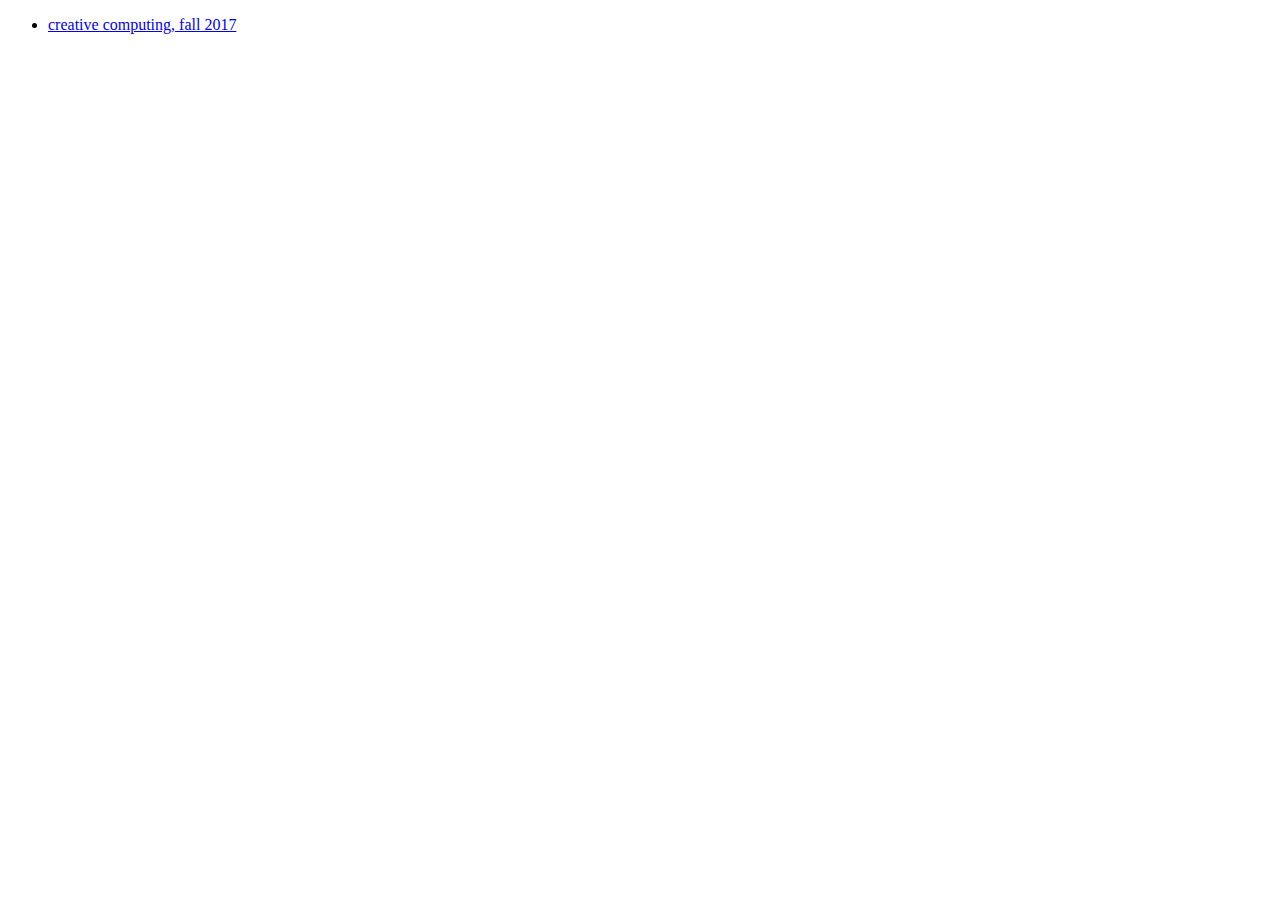
<file: index.html>
<!DOCTYPE html>
<html>

<head>
    <!-- <link href="assets/css/style.css" rel="stylesheet"> -->
    <title>sam galison</title>
</head>

<body>
	<div class="indexlist">
		<ul>
			<li><a href="teaching/cc2017/index.html">creative computing, fall 2017</a></li>
		</ul>
	</div>

	
</body>
</html>
</file>
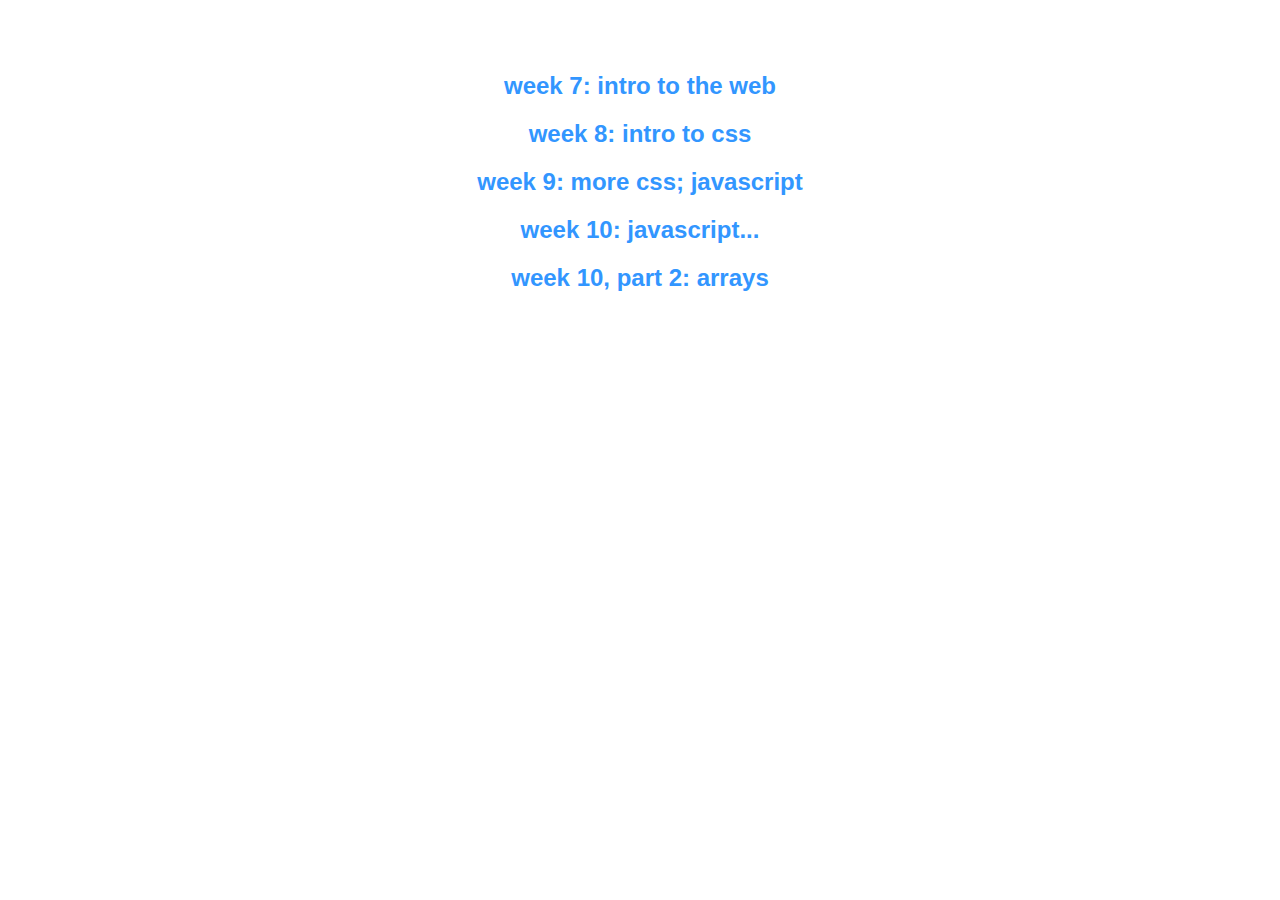
<file: teaching/cc2017/index.html>
<!DOCTYPE html>
<html lang="en">

  <head>

    <meta charset="utf-8">
    <title>creative computing fall 2017</title>

    <link href="../../assets/css/style.css" rel="stylesheet" type="text/css">
    <link href="style.css" rel="stylesheet" type="text/css">


  </head>

  <body>
    <div class="indexlist">
      <ul>
        <li><a href="week07/index.html">week 7: intro to the web</a></li>
        <li><a href="week08/index.html">week 8: intro to css</a></li>
        <li><a href="week09/index.html">week 9: more css; javascript</a></li>
        <li><a href="week10/index.html">week 10: javascript...</a></li>
        <li><a href="week10b/index.html">week 10, part 2: arrays</a></li>
      </ul>
    </div>
  </body>

  <script src="../../assets/js/jquery.min.js"></script>
  <script src="../../assets/js/lodash.min.js"></script>
  <script src="main.js"></script>

</html>
</file>
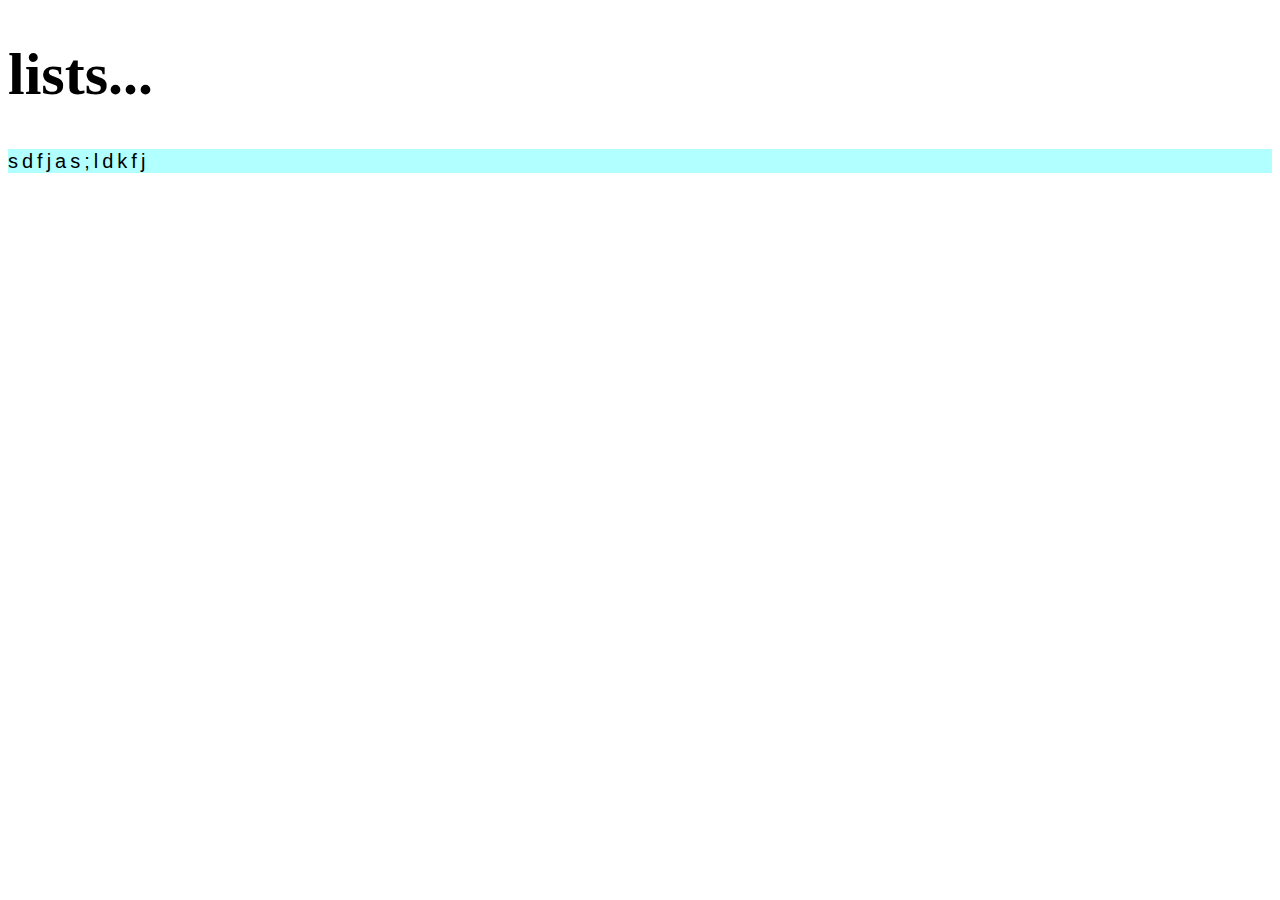
<file: teaching/cc2017/week10/index.html>
<!DOCTYPE html>
<html>
<head>
	<meta charset="utf-8">
	<title>class demo!</title>

	<link rel="stylesheet" type="text/css" href="style.css">

	<style type="text/css">
		
	</style>

</head>

<body>
	<h1>lists...</h1>
	<div class="output">
		<p>
			sdfjas;ldkfj
		</p>
		
		<ul>
			<!-- list of items goes here -->
		</ul>
	</div>
</body>


<script type="text/javascript" src="main.js"></script>



</html>
</file>
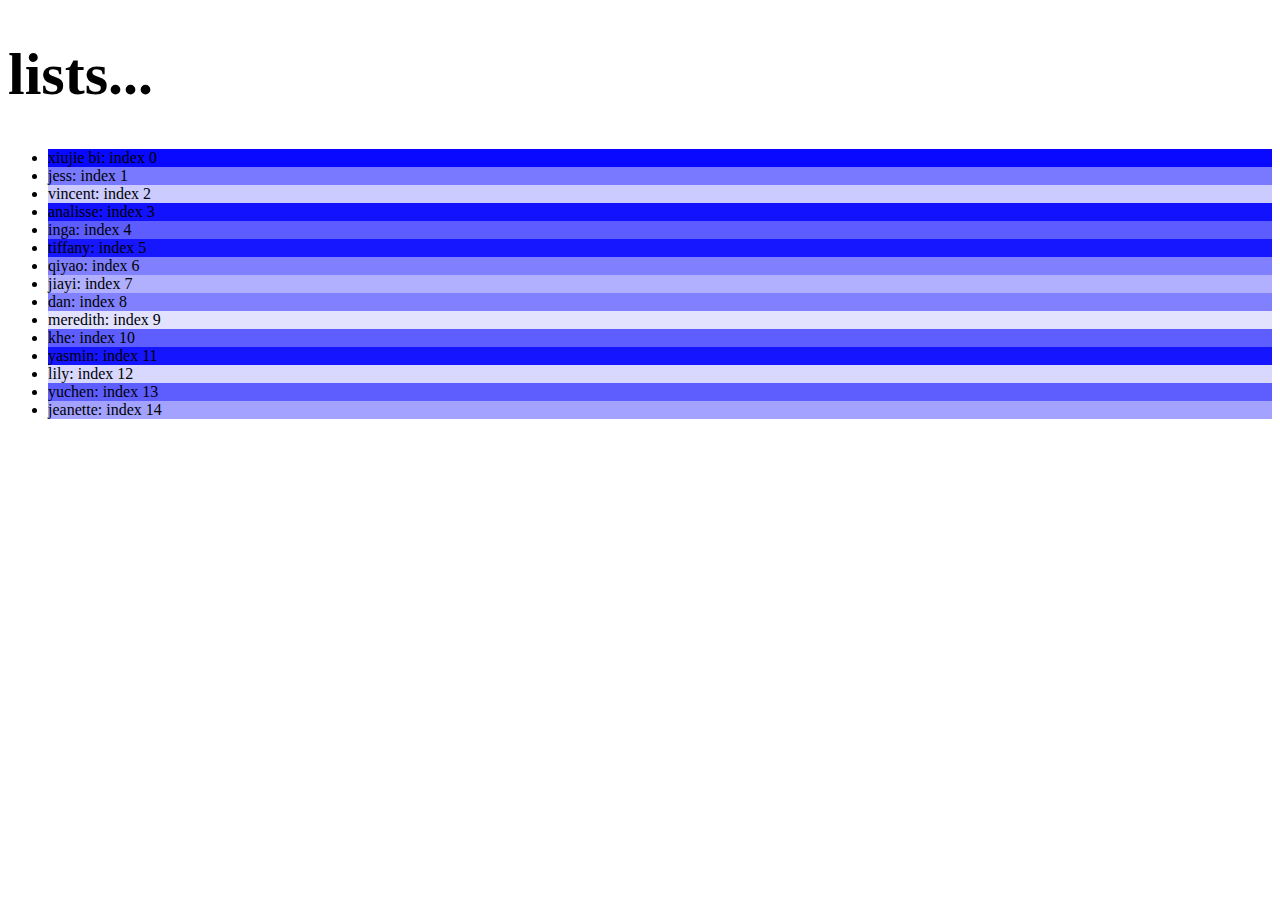
<file: teaching/cc2017/week10b/index.html>
<!DOCTYPE html>
<html>
<head>
	<meta charset="utf-8">
	<title>class demo!</title>

	<link rel="stylesheet" type="text/css" href="style.css">

	<style type="text/css">
		
	</style>

</head>

<body>
	<h1>lists...</h1>
	<div class="output">
		<ul>
			<!-- list of items goes here -->
		</ul>
	</div>
</body>


<script type="text/javascript" src="main.js"></script>



</html>
</file>
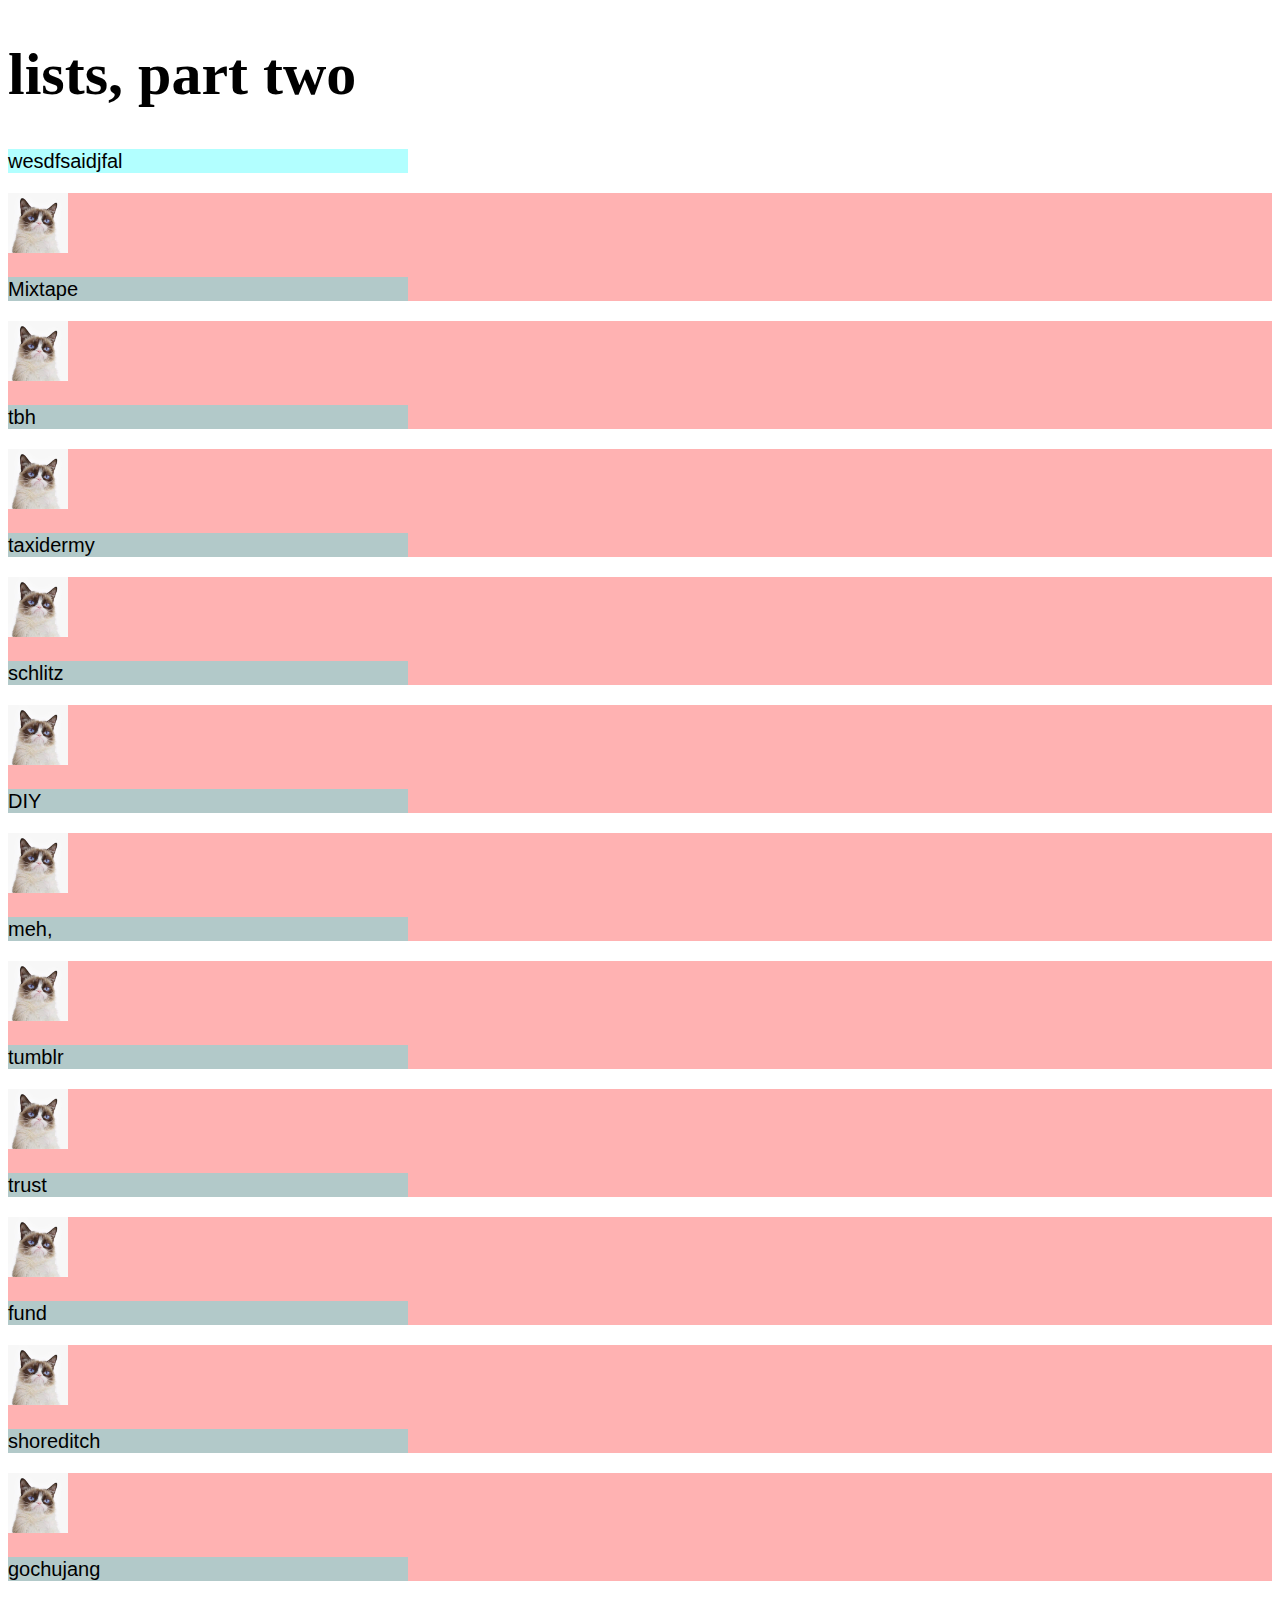
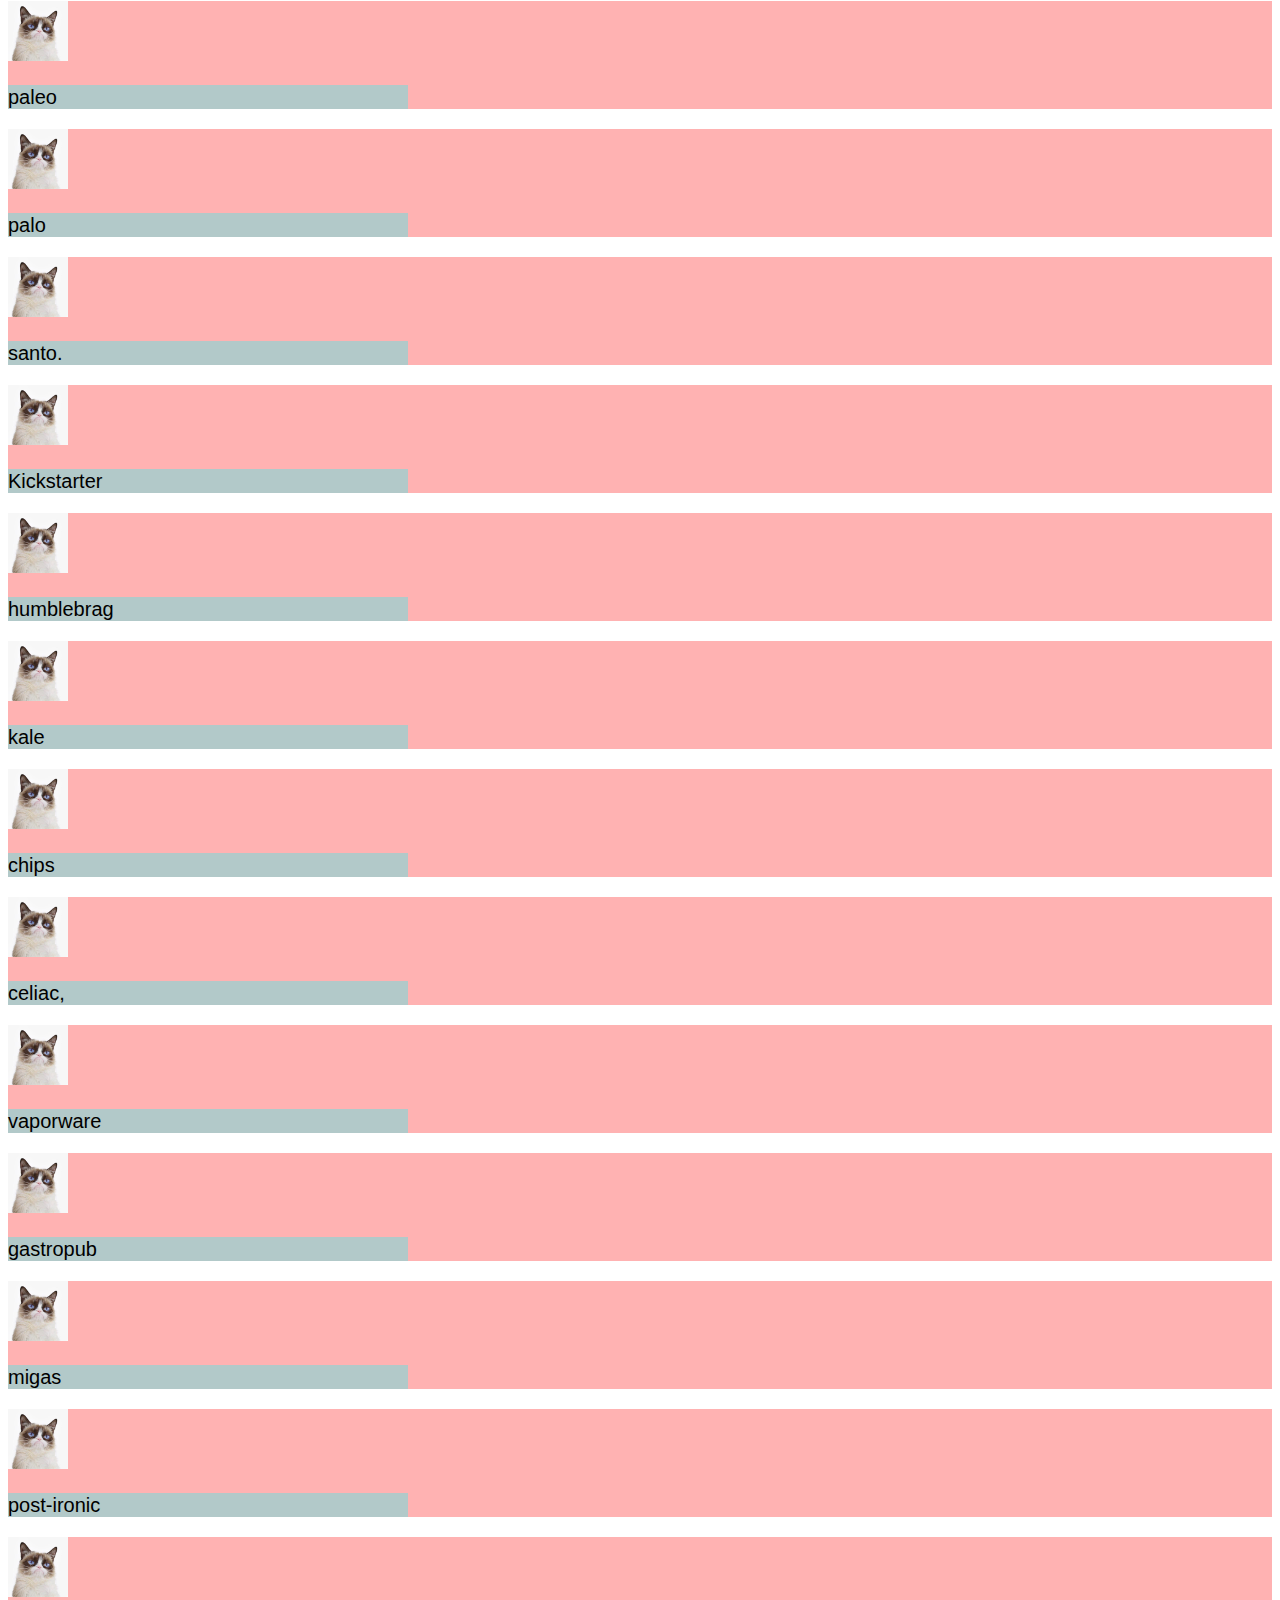
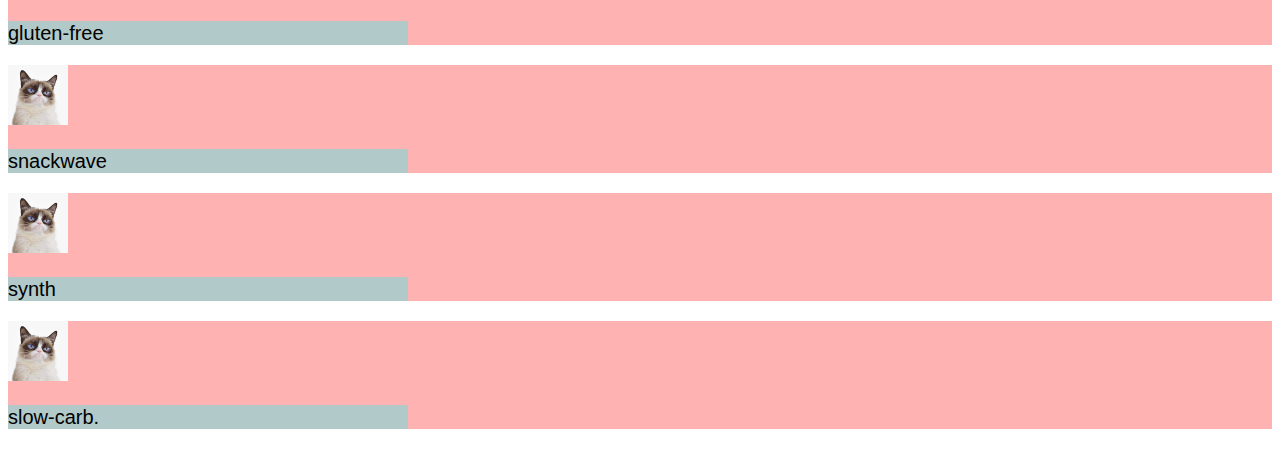
<file: teaching/cc2017/week11/index.html>
<!DOCTYPE html>
<html>
<head>
	<meta charset="utf-8">
	<title>class demo (wk 11)</title>

	<link rel="stylesheet" type="text/css" href="style.css">

	<style type="text/css">
		
	</style>

</head>

<body>
	<h1>lists, part two</h1>

<!-- 	<p class="demo">
		Jianbing hashtag 3 wolf moon, tousled fixie marfa master cleanse hammock sriracha. Portland la croix enamel pin, williamsburg art party hella unicorn marfa. Palo santo woke PBR&B, meggings occupy unicorn microdosing readymade copper mug lo-fi authentic kitsch offal mumblecore.
	</p>
	<p class="demo">
		Shoreditch disrupt palo santo etsy, lumbersexual cloud bread migas put a bird on it plaid 8-bit pug twee letterpress adaptogen. 
	</p>
	<p class="demo">
		 Mixtape tbh taxidermy schlitz DIY meh, tumblr trust fund shoreditch gochujang paleo palo santo. Kickstarter humblebrag kale chips celiac, vaporware gastropub migas post-ironic gluten-free snackwave synth slow-carb. 
	</p>
	<p class="demo">
		Tumblr aesthetic tumeric, prism chambray kitsch live-edge banh mi la croix waistcoat shaman farm-to-table fam knausgaard master cleanse. 
	</p> -->

	<div class="output">
		<p class="hipword">wesdfsaidjfal</p>
		<!-- <ul>
			list of items goes here
		</ul> -->
	</div>
</body>

<script type="text/javascript" src="main.js"></script>



</html>
</file>
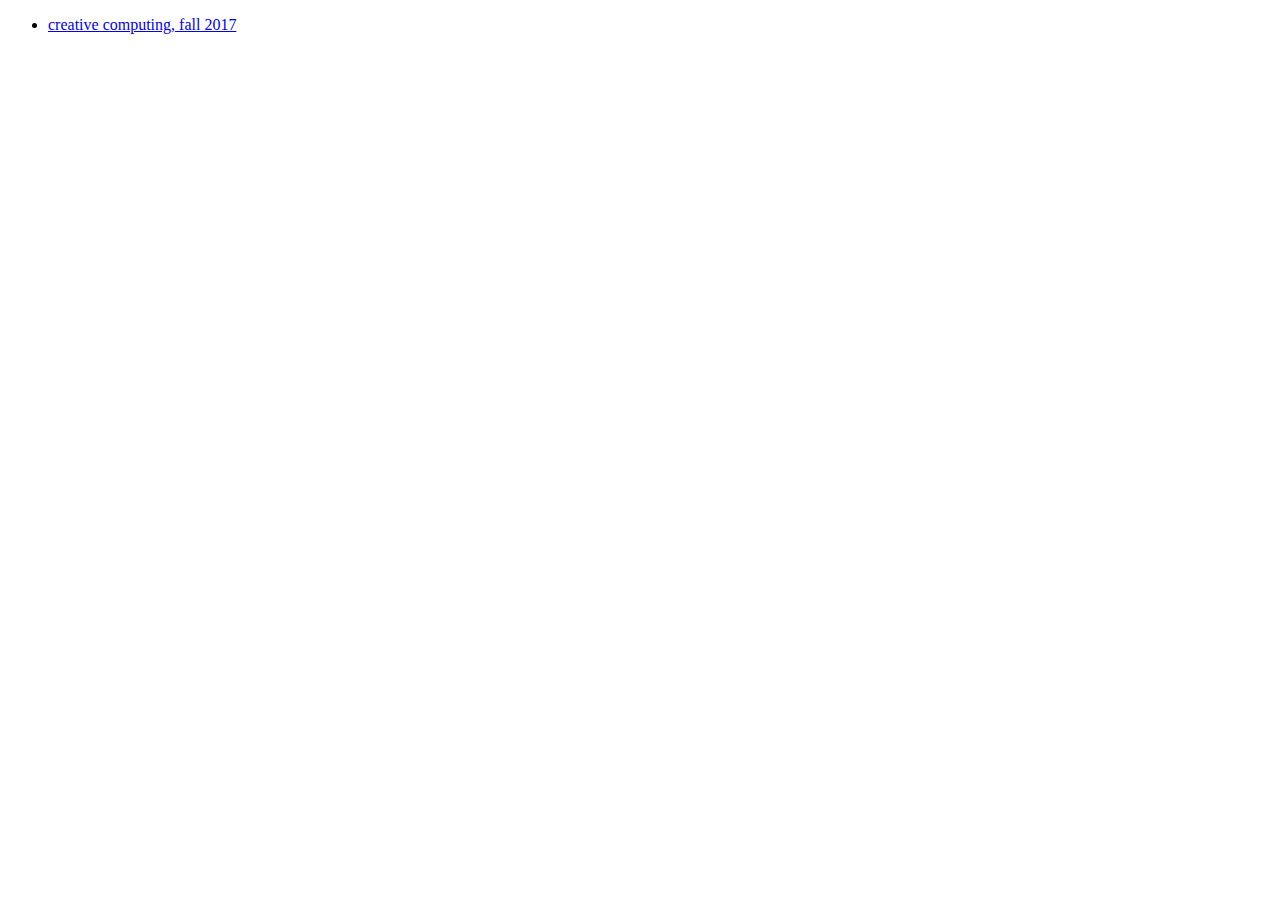
<file: test.html>
<!DOCTYPE html>
<html>

<head>
    <!-- <link href="assets/css/style.css" rel="stylesheet"> -->
    <title>sam galison</title>
</head>

<body>
	<div class="indexlist">
		<ul>
			<li><a href="teaching/cc2017/index.html">creative computing, fall 2017</a></li>
		</ul>
	</div>


</body>
</html>
</file>
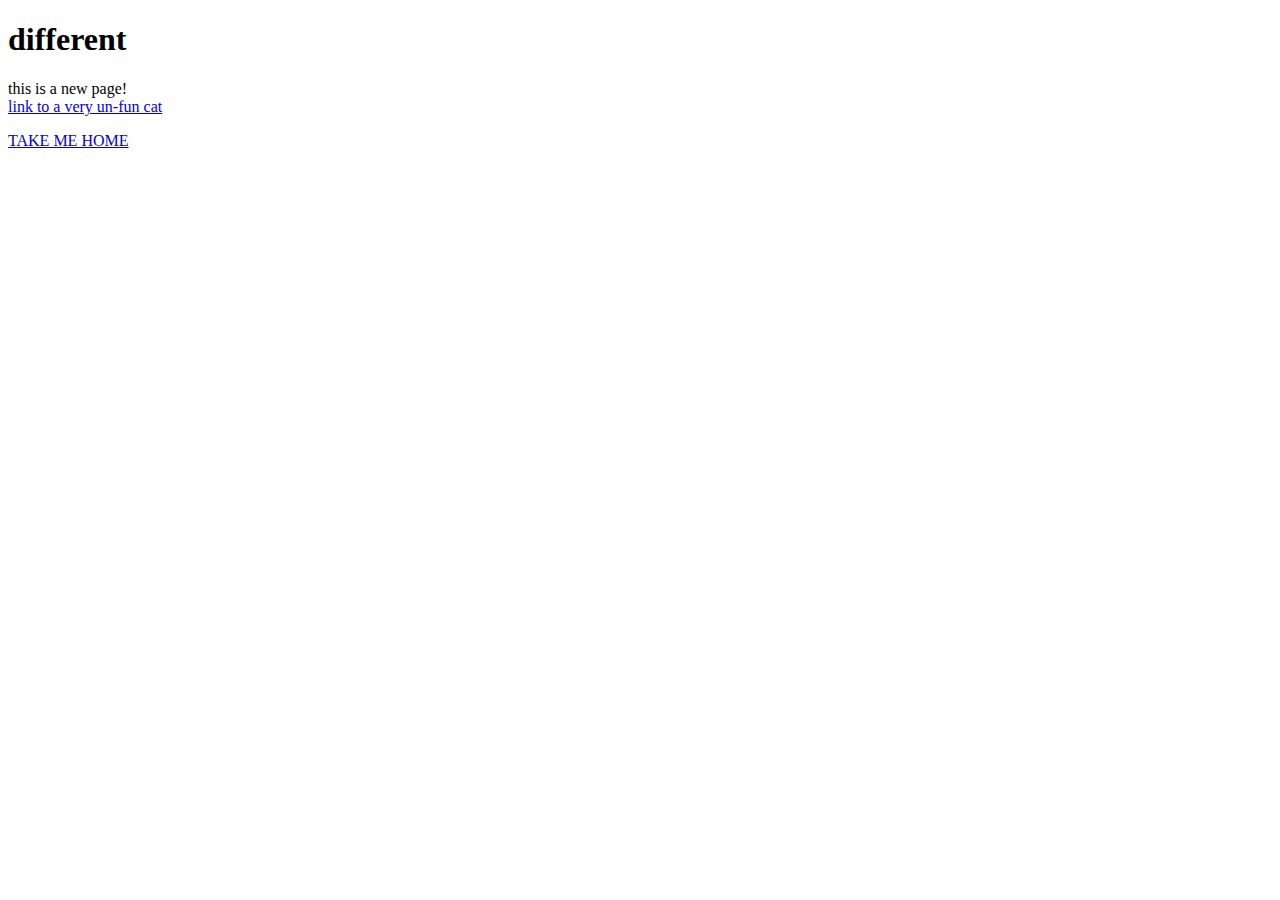
<file: teaching/cc2017/week07/page-two.html>
<!DOCTYPE html>
<html>
<head>
	<meta charset="utf-8">
	<title>page two</title>
</head>

<body>
	<h1>different</h1>
	<p>this is a new page!<br>
	<a href="images/no-fun-cat.jpg">link to a very un-fun cat</a>
	</p>

	<p>
	<a href="index.html">TAKE ME HOME</a>
	</p>

	
</body>
</html>
</file>
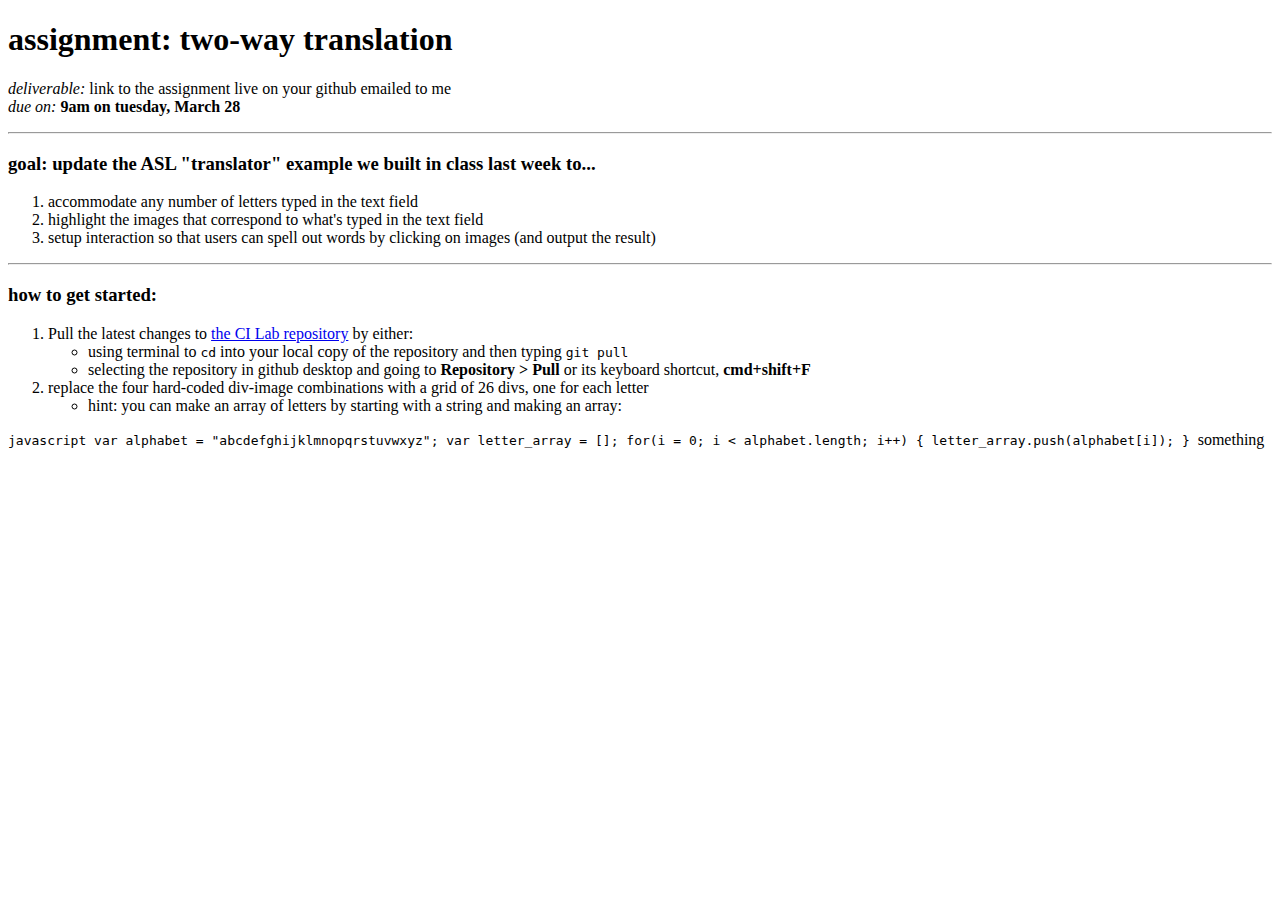
<file: teaching/coreinteractionlab2017/assignments/translate-assignment.html>
<?xml version="1.0" encoding="UTF-8" ?>
<!DOCTYPE html PUBLIC "-//W3C//DTD XHTML 1.0 Strict//EN"
	"http://www.w3.org/TR/xhtml1/DTD/xhtml1-strict.dtd">

<html xmlns="http://www.w3.org/1999/xhtml">

<head>
<title>translate-assignment.html</title>

</head>

<body>

<h1>assignment: two-way translation</h1>

<p><em>deliverable:</em> link to the assignment live on your github emailed to me <br />
<em>due on:</em> <strong>9am on tuesday, March 28</strong></p>

<hr />

<h3><strong>goal:</strong> update the ASL "translator" example we built in class last week to...</h3>

<ol>
<li>accommodate any number of letters typed in the text field</li>
<li>highlight the images that correspond to what's typed in the text field</li>
<li>setup interaction so that users can spell out words by clicking on images (and output the result)</li>
</ol>

<hr />

<h3>how to get started:</h3>

<ol>
<li>Pull the latest changes to <a href="https://github.com/AditiSurana/Core-Interaction">the CI Lab repository</a> by either:
<ul>
<li>using terminal to <code>cd</code> into your local copy of the repository and then typing <code>git pull</code></li>
<li>selecting the repository in github desktop and going to <strong>Repository > Pull</strong> or its keyboard shortcut, <strong>cmd+shift+F</strong></li>
</ul></li>
<li>replace the four hard-coded div-image combinations with a grid of 26 divs, one for each letter
<ul>
<li>hint: you can make an array of letters by starting with a string and making an array:</li>
</ul></li>
</ol>

<p><code>javascript
var alphabet = "abcdefghijklmnopqrstuvwxyz";
var letter_array = [];
for(i = 0; i &lt; alphabet.length; i++) {
    letter_array.push(alphabet[i]);
}
</code>
something</p>

</body>
</html>
</file>
<file: assets/css/style.css>
.indexlist {
	padding: 30px;
	font: normal bold 24px/2em sans-serif;
}

.indexlist ul {
	text-align: center;
	list-style: none;
	padding-left: 0;
}

.indexlist a {
	color: rgb(50,150,255);
	text-decoration: none;
}
.indexlist a:hover {
	color: rgb(50,220,150);
	/*color: lightblue;*/
}
.indexlist a:active {
	color: rgb(200,200,50);
}
</file>
<file: teaching/cc2017/style.css>
/* add local spec styles here */
</file>
<file: teaching/cc2017/week10/style.css>
body {

}

h1 {
	font-family: "Garamond", serif;
    font-size: 60px;
}

p {
	font-family: "Helvetica Neue", Arial, sans-serif; 	
	background: rgba(0,255,255,0.3);
	font-size: 20px;
	line-height: 1.2em;
	letter-spacing: .200em;
	/*text-transform: uppercase; */
}
</file>
<file: teaching/cc2017/week10b/style.css>
body {

}

h1 {
	font-family: "Garamond", serif;
    font-size: 60px;
}

p {
	font-family: "Helvetica Neue", Arial, sans-serif; 	
	background: rgba(0,255,255,0.3);
	font-size: 20px;
	line-height: 1.2em;
	letter-spacing: .200em;
	/*text-transform: uppercase; */
}
</file>
<file: teaching/cc2017/week11/style.css>
body {

}

h1 {
	font-family: "Garamond", serif;
    font-size: 60px;
}

p {
	width: 400px;
	font-family: "Helvetica Neue", Arial, sans-serif; 	
	background: rgba(0,255,255,0.3);
	font-size: 20px;
	line-height: 1.2em;
}

.catwrapper {
	background: rgba(255,0,0,0.3);
	transition: all 2s;
}

.catwrapper img {
	width: 60px;
}

.clicked {
	background: rgba(0,0,255,0.5) !important;
	border: 5px solid black;
}
</file>
